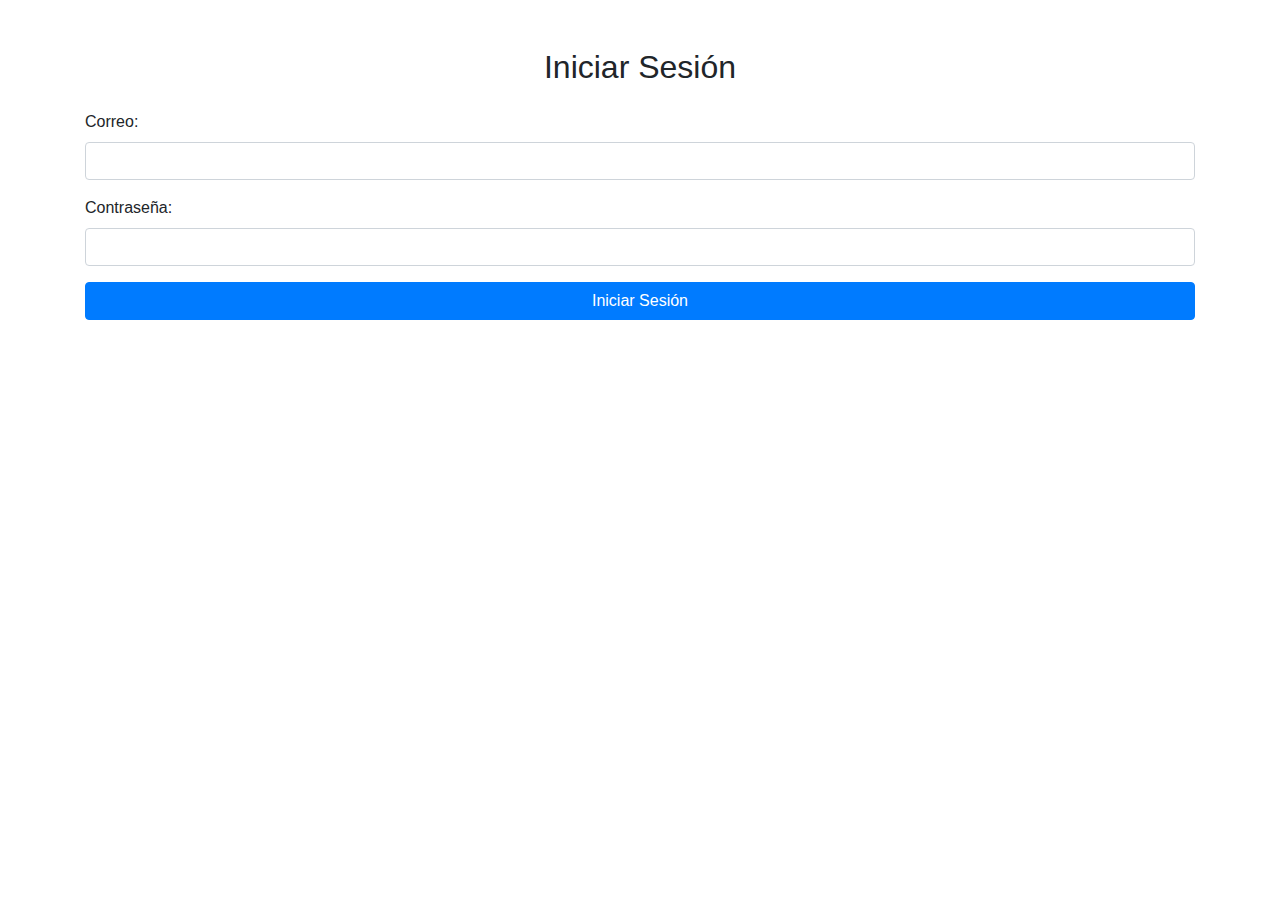
<file: login.html>
<!DOCTYPE html>
<html lang="es">
<head>
    <meta charset="UTF-8">
    <meta name="viewport" content="width=device-width, initial-scale=1.0">
    <title>Login</title>
    <link href="https://stackpath.bootstrapcdn.com/bootstrap/4.5.2/css/bootstrap.min.css" rel="stylesheet">
</head>
<body>
    <div class="container mt-5">
        <h2 class="text-center">Iniciar Sesión</h2>
        <form action="login.php" method="POST" class="mt-4">
            <div class="form-group">
                <label for="correo">Correo:</label>
                <input type="email" name="correo" class="form-control" required>
            </div>
            <div class="form-group">
                <label for="password">Contraseña:</label>
                <input type="password" name="password" class="form-control" required>
            </div>
            <button type="submit" class="btn btn-primary btn-block">Iniciar Sesión</button>
        </form>
    </div>
</body>
</html>
</file>
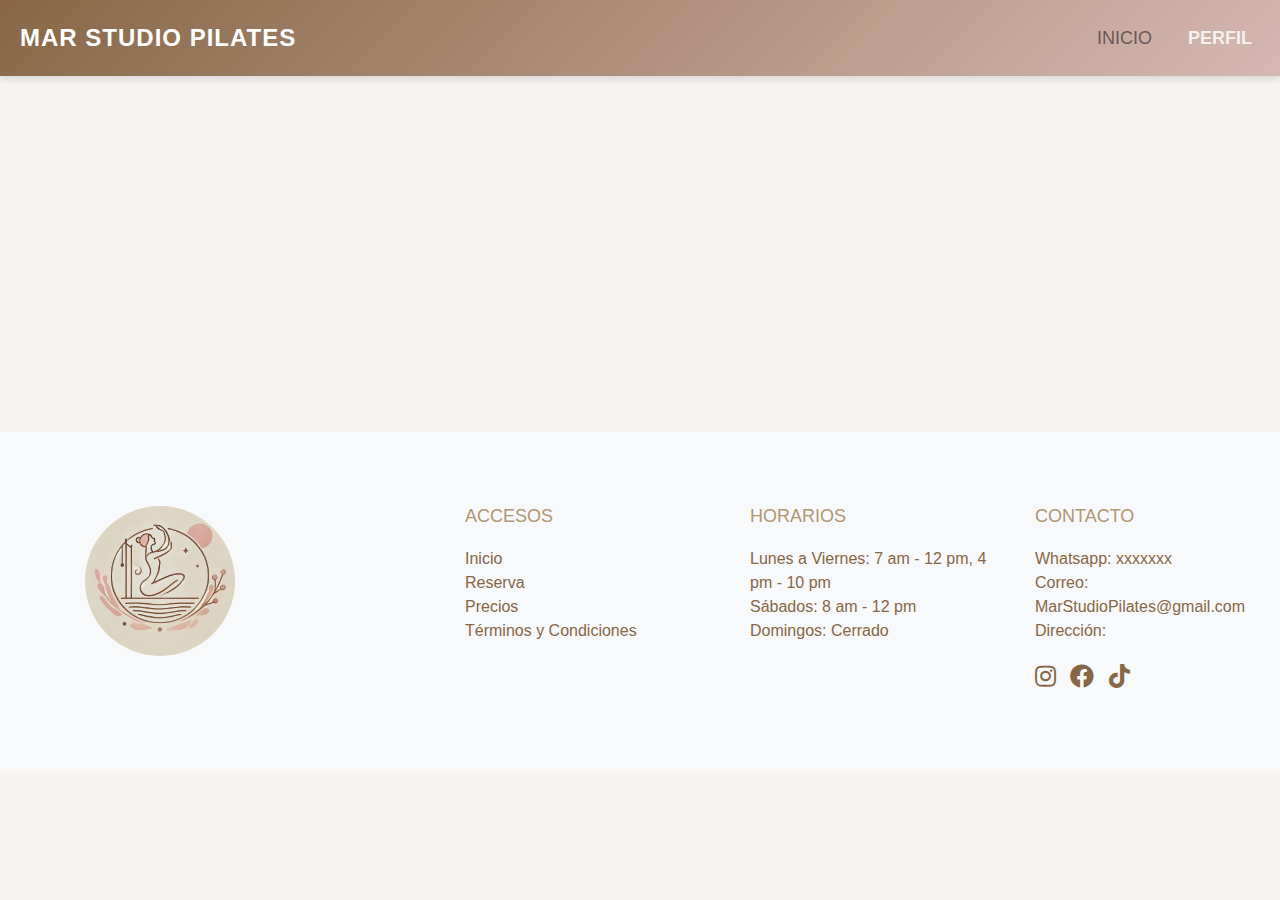
<file: perfil.html>
<?php
session_start();

// Verificar si el usuario ha iniciado sesión
if (!isset($_SESSION['usuario'])) {
    header('Location: login.html'); // Redirigir al login si no hay sesión
    exit();
}
?>
<!DOCTYPE html>
<html lang="es">
<head>
    <meta charset="UTF-8">
    <meta name="viewport" content="width=device-width, initial-scale=1.0">
    <title>Perfil del Usuario</title>
    <!-- Enlace a Bootstrap CSS -->
    <link href="https://stackpath.bootstrapcdn.com/bootstrap/4.5.2/css/bootstrap.min.css" rel="stylesheet">
    <!-- Enlace a tus estilos personalizados -->
    <link rel="stylesheet" href="style.css">
    <!-- Enlace a Font Awesome para los iconos -->
    <link rel="stylesheet" href="https://cdnjs.cloudflare.com/ajax/libs/font-awesome/5.15.4/css/all.min.css">
    <!-- Enlace a las animaciones -->
    <link rel="stylesheet" href="animate-page.css">
</head>
<body>
    <!-- Navegación -->
    <nav class="navbar navbar-expand-lg navbar-light bg-light">
        <a class="navbar-brand" href="index.html">Mar studio Pilates</a>
        <button class="navbar-toggler" type="button" data-toggle="collapse" data-target="#navbarNav" aria-controls="navbarNav" aria-expanded="false" aria-label="Toggle navigation">
            <span class="navbar-toggler-icon"></span>
        </button>
        <div class="collapse navbar-collapse" id="navbarNav">
            <ul class="navbar-nav">
                <li class="nav-item">
                    <a class="nav-link" href="index.html">Inicio</a>
                </li>
                <li class="nav-item active">
                    <a class="nav-link" href="perfil.html">Perfil <span class="sr-only">(current)</span></a>
                </li>
            </ul>
        </div>
    </nav>

    <!-- Sección del Perfil -->
    <div class="container mt-5 animate-page">
        <h2 class="text-center">Perfil del Usuario</h2>

        <!-- Información del usuario -->
        <div class="row">
            <div class="col-md-4">
                <div class="card h-100">
                    <div class="card-body text-center">
                        <h3>Nombre del Usuario</h3>
                        <p><strong>Correo:</strong> usuario@example.com</p>
                    </div>
                </div>
            </div>

            <!-- Compras del usuario -->
            <div class="col-md-8">
                <h3>Mis Compras</h3>
                <table class="table table-bordered text-center">
                    <thead>
                        <tr>
                            <th>Paquete</th>
                            <th>Sesiones</th>
                            <th>Precio</th>
                            <th>Fecha de Compra</th>
                        </tr>
                    </thead>
                    <tbody>
                        <tr>
                            <td>Reformer - 5 Sesiones</td>
                            <td>5</td>
                            <td>$580.00</td>
                            <td>12/09/2023</td>
                        </tr>
                        <tr>
                            <td>P&B - 10 Sesiones</td>
                            <td>10</td>
                            <td>$890.00</td>
                            <td>01/10/2023</td>
                        </tr>
                        <!-- Más compras simuladas -->
                    </tbody>
                </table>
            </div>
        </div>
    </div>

    <!-- Pie de página -->
    <footer class="footer bg-light py-4">
        <div class="container">
            <div class="row">
                <!-- Logo y descripción -->
                <div class="col-md-4 text-center text-md-left">            
                    <img class="logo" src="images/logo.png" alt="Logo" class="img-fluid mb-3">
                </div>

                <!-- Accesos -->
                <div class="col-md-3">
                    <h5>Accesos</h5>
                    <ul class="list-unstyled">
                        <li><a href="#">Inicio</a></li>
                        <li><a href="#">Reserva</a></li>
                        <li><a href="#">Precios</a></li>
                        <li><a href="#">Términos y Condiciones</a></li>
                    </ul>
                </div>

                <!-- Horarios -->
                <div class="col-md-3">
                    <h5>Horarios</h5>
                    <ul class="list-unstyled">
                        <li>Lunes a Viernes: 7 am - 12 pm, 4 pm - 10 pm</li>
                        <li>Sábados: 8 am - 12 pm</li>
                        <li>Domingos: Cerrado</li>
                    </ul>
                </div>

                <!-- Contacto -->
                <div class="col-md-2">
                    <h5>Contacto</h5>
                    <ul class="list-unstyled">
                        <li>Whatsapp: xxxxxxx</li>
                        <li>Correo: <a href="mailto:mova.studio23@gmail.com">MarStudioPilates@gmail.com</a></li>
                        <li>Dirección: </li>
                    </ul>
                    <!-- Redes Sociales -->
                    <div class="social-icons">
                        <a href="#"><i class="fab fa-instagram"></i></a>
                        <a href="#"><i class="fab fa-facebook"></i></a>
                        <a href="#"><i class="fab fa-tiktok"></i></a>
                    </div>
                </div>
            </div>
        </div>
    </footer>

    <!-- Enlace a Bootstrap JS y dependencias -->
    <script src="https://code.jquery.com/jquery-3.5.1.slim.min.js"></script>
    <script src="https://cdn.jsdelivr.net/npm/bootstrap@4.5.2/dist/js/bootstrap.bundle.min.js"></script>
</body>
</html>
</file>
<file: style.css>
/* Global Styles */
body {
    font-family: 'Arial', sans-serif;
    background-color: #f7f4f1; /* Fondo ligeramente más claro */
    color: #876746; /* Color del texto en marrón oscuro */
    margin: 0;
    padding: 0;
}

/* Encabezados de sección */
h2 {
    font-size: 26px;
    color: #876746; /* Marrón oscuro */
    text-align: center;
    margin-bottom: 20px;
    text-transform: uppercase;
    letter-spacing: 1px;
}

p {
    text-align: center;
    color: #b19772; /* Marrón claro */
    font-size: 16px;
    line-height: 1.7;
    margin-bottom: 20px;
}

/* Navbar Styles */
.navbar {
    background: linear-gradient(135deg, #876746, #d6b8b2); /* Fondo degradado marrón y rosado */
    color: #ffffff; /* Texto claro */
    padding: 15px 20px;
    box-shadow: 0px 4px 6px rgba(0, 0, 0, 0.1); /* Sombra suave */
}
.navbar-logo {
    height: 50px; /* Ajustamos la altura para que encaje bien */
    width: auto; /* Mantiene las proporciones de la imagen */
    margin-left: 10px; /* Espacio entre la imagen y el texto */
    vertical-align: middle; /* Alineamos la imagen al centro verticalmente con el texto */
}

.navbar .navbar-brand {
    color: #ffffff; /* Color del logo o texto de la marca */
    font-weight: bold;
    font-size: 24px;
    text-transform: uppercase;
    letter-spacing: 1px;
}

.navbar .navbar-brand:hover {
    color: #efe9e1; /* Hover más claro */
}


.navbar .nav-link {
    color: #ffffff; /* Links de navegación */
    font-size: 18px;
    font-weight: 500;
    text-transform: uppercase;
    margin-left: 20px;
    transition: color 0.3s ease;
}

.navbar .nav-link:hover {
    color: #f5f1ed; /* Hover más claro */
}

.navbar-toggler {
    border: none;
}

.navbar-toggler-icon {
    background-image: url("data:image/svg+xml,%3Csvg viewBox='0 0 30 30' xmlns='http://www.w3.org/2000/svg'%3E%3Cpath stroke='rgba(255,255,255, 1)' stroke-width='2' d='M4 7h22M4 15h22M4 23h22'/%3E%3C/svg%3E");
}

.navbar-collapse {
    justify-content: flex-end;
}

.navbar-nav .nav-item.active .nav-link {
    color: #f5f1ed; /* Resaltar el link activo */
    font-weight: bold;
}

/* Hover y transiciones */
.nav-link:hover {
    color: #f5f1ed;
    font-weight: bold;
}

/* Estilo del botón de menú en dispositivos móviles */
.navbar-toggler {
    border: none;
    padding: 0;
    outline: none;
}

.navbar-toggler-icon {
    width: 30px;
    height: 30px;
}
/* Estilo para mejorar la navegación en pantallas pequeñas */
@media (max-width: 768px) {
    .navbar-nav {
        background-color: #876746; /* Fondo marrón oscuro en pantallas pequeñas */
        padding: 10px 0;
        border-radius: 0 0 10px 10px;
    }

    .navbar-nav .nav-link {
        font-size: 18px;
        padding: 10px 15px;
        color: #ffffff;
        border-bottom: 1px solid rgba(255, 255, 255, 0.1);
    }

    .navbar-nav .nav-link:hover {
        background-color: #b19772; /* Color de hover en móviles */
    }

    .navbar-toggler-icon {
        filter: invert(100%); /* Cambiar el color del icono del menú a blanco */
    }
}

/* Header/Jumbotron */
.jumbotron {
    background: linear-gradient(135deg, #d6b8b2, #efe9e1); /* Fondo degradado rosado suave */
    color: #ffffff; /* Texto claro */
    padding: 100px 20px; /* Mayor espaciado */
    text-align: center; /* Centrar el texto */
    border-radius: 0px; /* Bordes redondeados suaves */
    box-shadow: 0px 4px 15px rgba(0, 0, 0, 0.1); /* Sombra sutil */
    position: relative;
    overflow: hidden;
}

.jumbotron h1 {
    font-size: 52px;
    font-weight: bold;
    letter-spacing: 3px; /* Espaciado entre letras */
    text-transform: uppercase;
    color: #ffffff;
    margin-bottom: 30px;
}

.jumbotron p.lead {
    font-size: 22px;
    color: #ffffff;
    margin-bottom: 40px;
}

.jumbotron .btn {
    background-color: #ffffff; /* Fondo blanco para el botón */
    border: none;
    color: #876746; /* Texto marrón oscuro */
    font-size: 18px;
    padding: 12px 30px;
    text-transform: uppercase;
    font-weight: bold;
    border-radius: 30px; /* Botón más redondeado */
    transition: background-color 0.3s ease, color 0.3s ease;
}

.jumbotron .btn:hover {
    background-color: #b19772; /* Hover marrón claro */
    color: #ffffff; /* Texto claro en hover */
}

/* Efecto de fondo animado */
.jumbotron::before {
    content: '';
    position: absolute;
    top: 0;
    left: -50%;
    width: 200%;
    height: 200%;
    background: radial-gradient(circle at center, rgba(255, 255, 255, 0.1), rgba(255, 255, 255, 0) 70%);
    animation: pulse 8s infinite ease-in-out;
    z-index: 0;
}

@keyframes pulse {
    0% {
        transform: scale(1);
    }
    50% {
        transform: scale(1.05);
    }
    100% {
        transform: scale(1);
    }
}

/* Ajuste de contenido del jumbotron */
.jumbotron h1, .jumbotron p, .jumbotron .btn {
    position: relative;
    z-index: 1;
}

/* Cards for Packages */
.card {
    border: none;
    background-color: #fff;
    box-shadow: 0px 4px 10px rgba(0, 0, 0, 0.1); /* Sombra suave */
    border-radius: 12px; /* Bordes redondeados */
    transition: transform 0.3s ease, box-shadow 0.3s ease;
}

.card:hover {
    transform: translateY(-5px); /* Levantar ligeramente al hacer hover */
    box-shadow: 0px 6px 15px rgba(0, 0, 0, 0.15);
}

.card-body h3 {
    font-size: 24px;
    color: #876746;
    margin-bottom: 15px;
    text-transform: uppercase;
}

.card-body .lead {
    font-size: 20px;
    color: #b19772;
    margin-bottom: 20px;
}

.card-body .btn {
    background-color: #876746;
    border-color: #876746;
    color: #efe9e1;
    font-size: 16px;
    padding: 10px 20px;
}

.card-body .btn:hover {
    background-color: #b19772;
    color: #000;
}

/* Footer Styles */
.footer {
    background-color: #efe9e1; /* Fondo claro */
    color: #876746; /* Texto marrón oscuro */
    padding: 40px 0;
}

.footer h5 {
    color: #b19772; /* Títulos en marrón claro */
    font-size: 18px;
    text-transform: uppercase;
    margin-bottom: 20px;
}

.footer ul li a {
    color: #876746; /* Links en marrón oscuro */
    text-decoration: none;
    font-size: 16px;
}

.footer ul li a:hover {
    color: #d6b8b2; /* Hover en rosado suave */
}

.footer .social-icons a {
    color: #876746; /* Iconos marrón oscuro */
    margin-right: 10px;
    font-size: 24px;
}

.footer .social-icons a:hover {
    color: #d6b8b2; /* Hover en rosado suave */
}

.logo {
    border-radius: 50%; /* Redondeo completo para hacer el logo circular */
    width: 150px; /* Tamaño del logo */
    height: 150px; /* Asegura que el logo sea cuadrado para que el redondeo sea simétrico */
    object-fit: cover; /* Asegura que la imagen se ajuste al tamaño sin deformarse */
}

/* Button Styles */
.btn-primary {
    background-color: #876746;
    border-color: #876746;
    color: #efe9e1;
    font-size: 16px;
    padding: 10px 20px;
}

.btn-primary:hover {
    background-color: #b19772; /* Hover rosado suave */
    border-color: #b19772;
    color: #000;
}

.btn-secondary {
    background-color: #d6b8b2;
    border-color: #d6b8b2;
    color: #fff;
}

.btn-secondary:hover {
    background-color: #b19772;
    color: #000;
}

/* Estilo para el contenido principal */
.container {
    margin-top: 50px;
    padding-bottom: 50px;
}

.container h2 {
    font-size: 26px;
    color: #876746; /* Títulos en marrón oscuro */
}

.container p {
    color: #b19772; /* Texto en marrón claro */
    line-height: 1.8;
}

/* Responsive adjustments */
@media (max-width: 768px) {
    h2 {
        font-size: 22px;
    }
    
    p {
        font-size: 14px;
    }

    .navbar .navbar-brand {
        font-size: 20px;
    }

    .navbar .nav-link {
        font-size: 14px;
    }

    .card-body h3 {
        font-size: 22px;
    }

    .jumbotron h1 {
        font-size: 38px;
    }

    .footer h5 {
        font-size: 16px;
    }

    .btn {
        font-size: 14px;
    }
}
</file>
